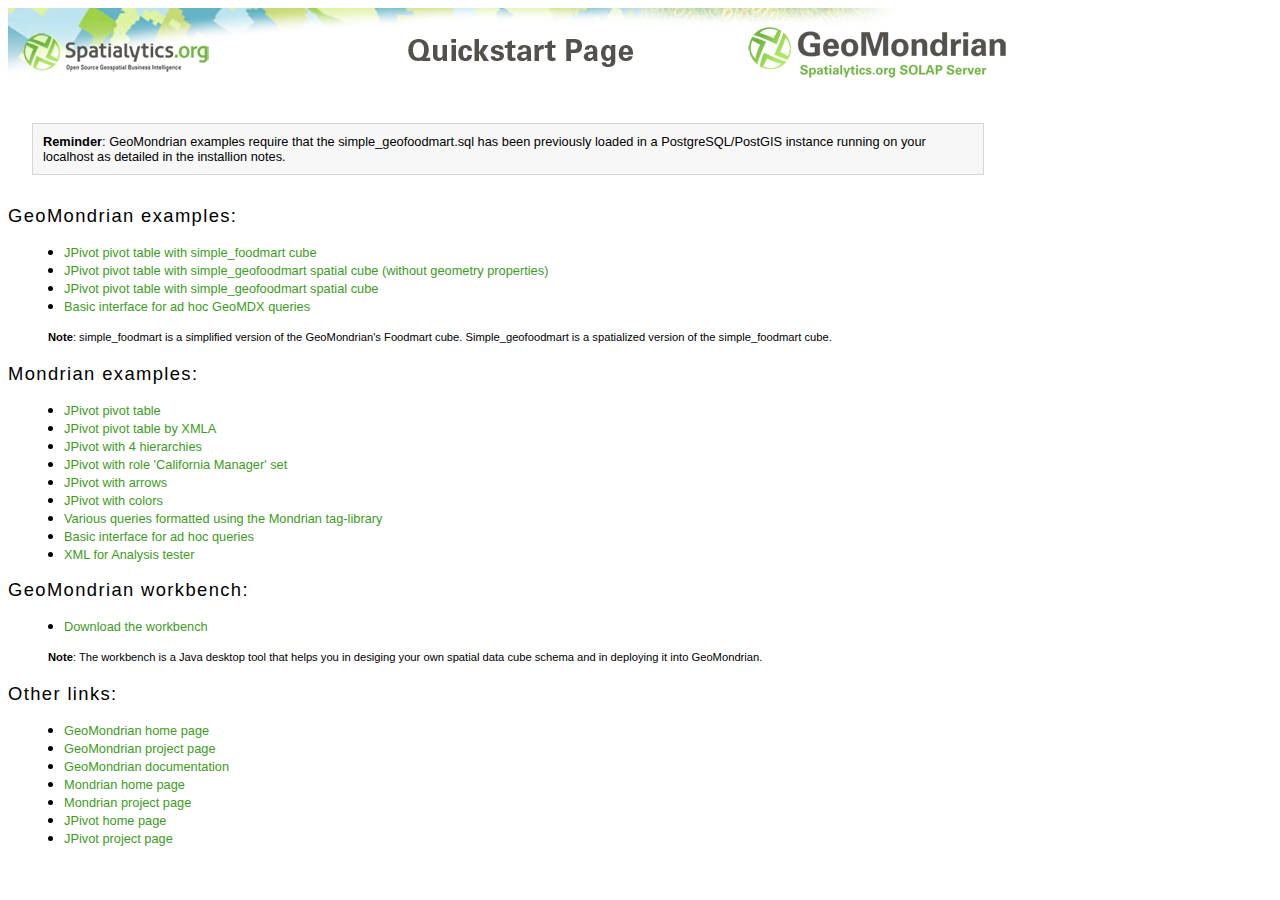
<file: Framework/geomondrian-SOLAP-server/index.html>
<html>
<!--
// $Id: //open/mondrian/webapp/index.html#6 $
// This software is subject to the terms of the Eclipse Public License v1.0
// Agreement, available at the following URL:
// http://www.eclipse.org/legal/epl-v10.html.
// Copyright (C) 2001-2002 Kana Software, Inc.
// Copyright (C) 2002-2009 Julian Hyde and others
// All Rights Reserved.
// You must accept the terms of that agreement to use this software.
//
// jhyde, 6 August, 2001
// tbadard, 3 September, 2011
-->
<head>
<meta name="description" content="GeoMondrian is a Spatial OLAP (SOLAP) server written in Java. It enables you to interactively analyze very large geospatial datasets stored in SQL databases without writing SQL.">
<meta http-equiv="Content-Type" content="text/html; charset=windows-1252">
<title>GeoMondrian Spatial OLAP (SOLAP) Server</title>
<link rel="stylesheet" href="stylesheet.css" type="text/css" />
</head>
<body>
<img src="header.png">
<div class="reminder"><b>Reminder</b>: GeoMondrian examples require that the simple_geofoodmart.sql has been previously loaded in a PostgreSQL/PostGIS instance running on your localhost as detailed in the installion notes.</div>
<h2>GeoMondrian examples:</h2>
<ul>
<li><a href="testpage.jsp?query=geomondrian">JPivot pivot table with simple_foodmart cube</a></li>
<li><a href="testpage.jsp?query=geomondrian_spatialcube_without_geom">JPivot pivot table with simple_geofoodmart spatial cube (without geometry properties)</a></li>
<li><a href="testpage.jsp?query=geomondrian_spatialcube">JPivot pivot table with simple_geofoodmart spatial cube</a></li>
<li><a href="geoadhoc.jsp">Basic interface for ad hoc GeoMDX queries</a></li>
</ul>
<p class="note"><b>Note</b>: simple_foodmart is a simplified version of the GeoMondrian's Foodmart cube. Simple_geofoodmart is a spatialized version of the simple_foodmart cube.</p>

<h2>Mondrian examples:</h2>
<ul>
<li><a href="testpage.jsp?query=mondrian">JPivot pivot table</a></li>
<li><a href="testpage.jsp?query=xmla">JPivot pivot table by XMLA</a></li>
<li><a href="testpage.jsp?query=fourhier">JPivot with 4 hierarchies</a></li>
<li><a href="testpage.jsp?query=testrole">JPivot with role 'California Manager' set</a></li>
<li><a href="testpage.jsp?query=arrows">JPivot with arrows</a></li>
<li><a href="testpage.jsp?query=colors">JPivot with colors</a></li>
<li><a href="taglib.jsp">Various queries formatted using the Mondrian tag-library</a></li>
<li><a href="adhoc.jsp">Basic interface for ad hoc queries</a></li>
<li><a href="xmlaTest.jsp">XML for Analysis tester</a></li>
</ul>

<h2>GeoMondrian workbench:</h2>
<ul>
<li><a href="https://sourceforge.net/projects/geomondrian/files/">Download the workbench</a></li>
</ul>
<p class="note"><b>Note</b>: The workbench is a Java desktop tool that helps you in desiging your own spatial data cube schema and in deploying it into GeoMondrian.</p>

<h2>Other links:</h2>
<ul>
<li><a href="http://www.geo-mondrian.org">GeoMondrian home page</a></li>
<li><a href="http://sourceforge.net/projects/geomondrian">GeoMondrian project page</a></li>
<li><a href="http://wiki.spatialytics.org/doku.php?id=projects:geomondrian">GeoMondrian documentation</a></li>
<li><a href="http://mondrian.pentaho.org">Mondrian home page</a></li>
<li><a href="http://sourceforge.net/projects/mondrian">Mondrian project page</a></li>
<li><a href="http://jpivot.sourceforge.net/">JPivot home page</a></li>
<li><a href="http://sourceforge.net/projects/jpivot">JPivot project page</a></li>
</ul>

</body>
</html>
</file>
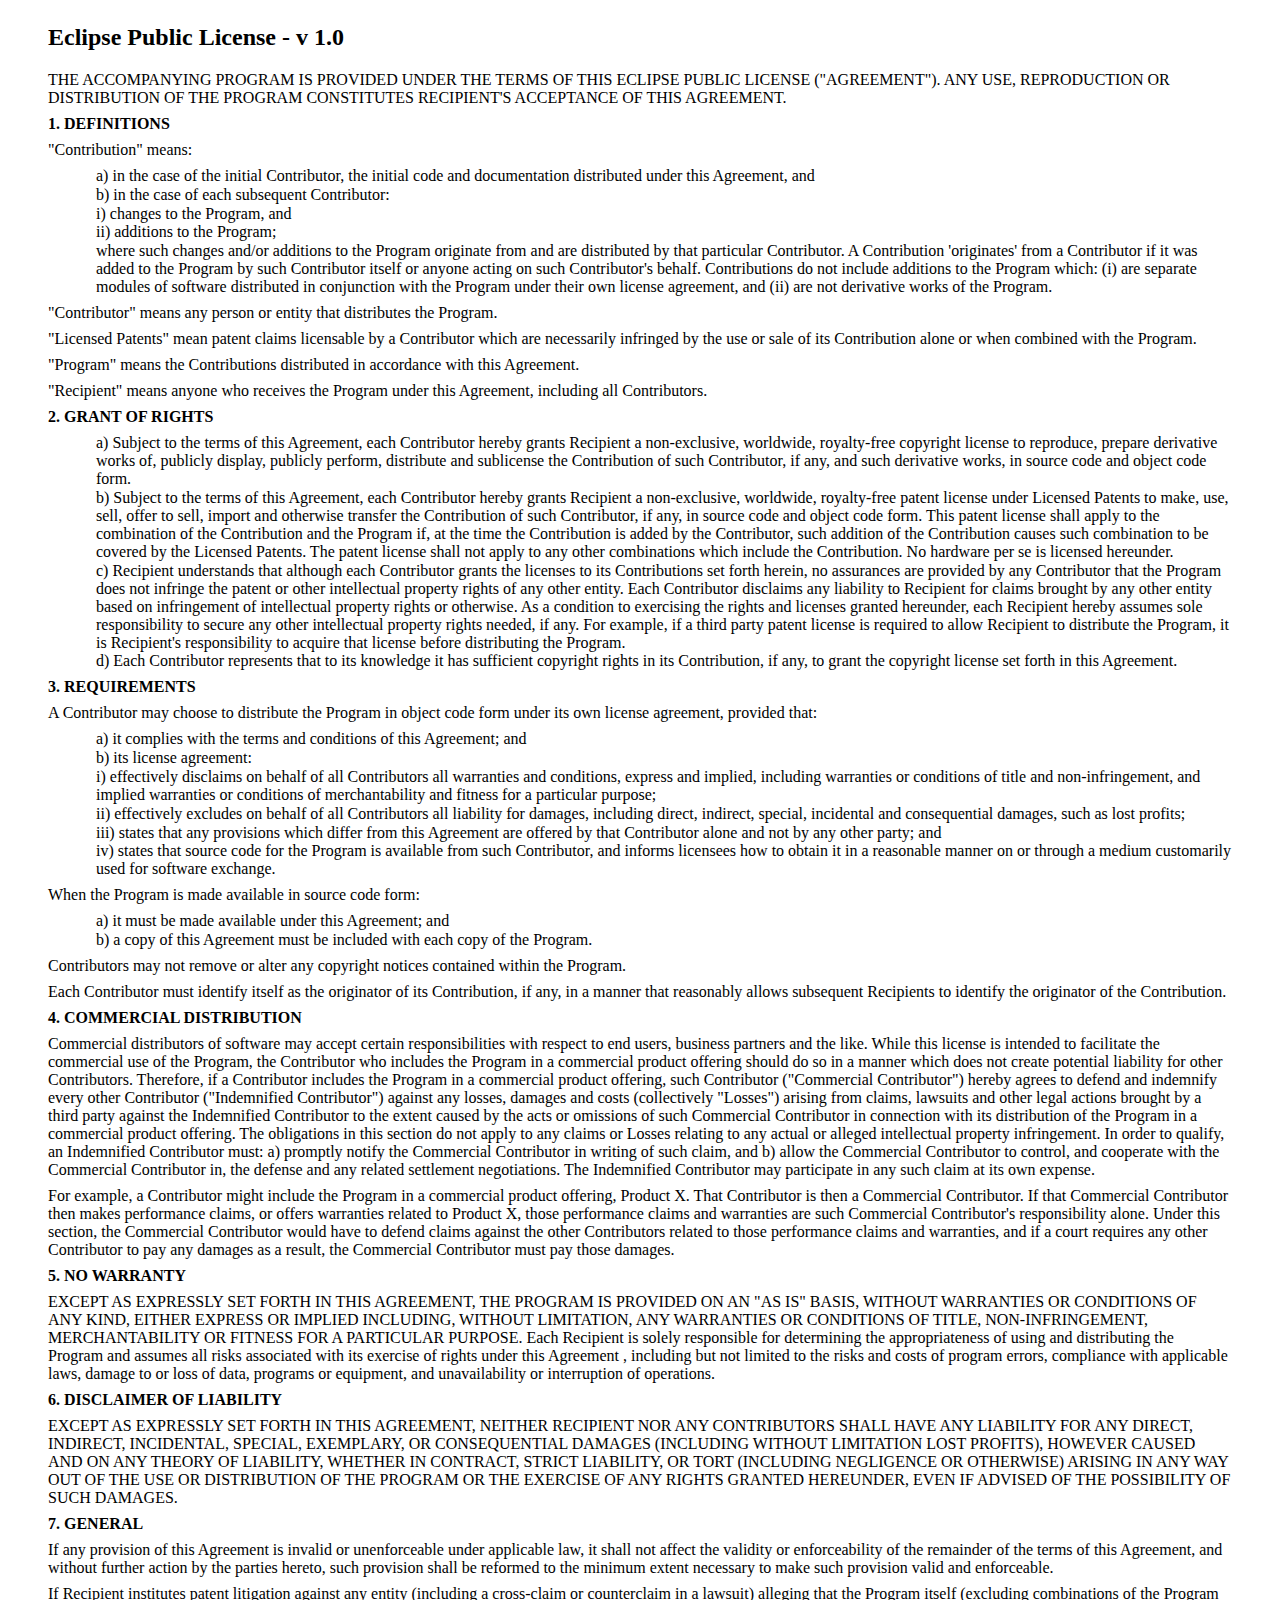
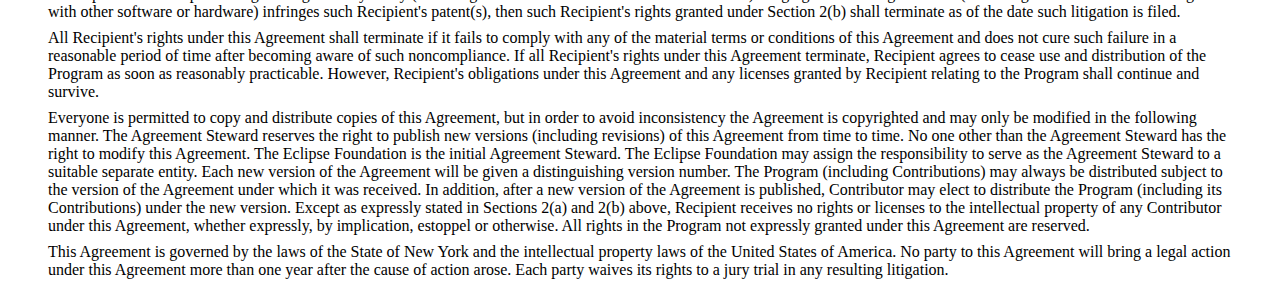
<file: Framework/workbench-SOLAP-designer/workbench-1.0/LICENSE.html>
<!DOCTYPE HTML PUBLIC "-//W3C//DTD XHTML 1.0 Transitional//EN" "http://www.w3.org/TR/xhtml1/DTD/xhtml1-transitional.dtd">
<html xmlns="http://www.w3.org/1999/xhtml"><head>




<meta http-equiv="Content-Type" content="text/html; charset=ISO-8859-1">
<title>Eclipse Public License - Version 1.0</title>
<style type="text/css">
  body {
    size: 8.5in 11.0in;
    margin: 0.25in 0.5in 0.25in 0.5in;
    tab-interval: 0.5in;
    }
  p {  	
    margin-left: auto;
    margin-top:  0.5em;
    margin-bottom: 0.5em;
    }
  p.list {
  	margin-left: 0.5in;
    margin-top:  0.05em;
    margin-bottom: 0.05em;
    }
  </style>

</head><body lang="EN-US">

<h2>Eclipse Public License - v 1.0</h2>

<p>THE ACCOMPANYING PROGRAM IS PROVIDED UNDER THE TERMS OF THIS ECLIPSE
PUBLIC LICENSE ("AGREEMENT"). ANY USE, REPRODUCTION OR
DISTRIBUTION OF THE PROGRAM CONSTITUTES RECIPIENT'S ACCEPTANCE OF THIS
AGREEMENT.</p>

<p><b>1. DEFINITIONS</b></p>

<p>"Contribution" means:</p>

<p class="list">a) in the case of the initial Contributor, the initial
code and documentation distributed under this Agreement, and</p>
<p class="list">b) in the case of each subsequent Contributor:</p>
<p class="list">i) changes to the Program, and</p>
<p class="list">ii) additions to the Program;</p>
<p class="list">where such changes and/or additions to the Program
originate from and are distributed by that particular Contributor. A
Contribution 'originates' from a Contributor if it was added to the
Program by such Contributor itself or anyone acting on such
Contributor's behalf. Contributions do not include additions to the
Program which: (i) are separate modules of software distributed in
conjunction with the Program under their own license agreement, and (ii)
are not derivative works of the Program.</p>

<p>"Contributor" means any person or entity that distributes
the Program.</p>

<p>"Licensed Patents" mean patent claims licensable by a
Contributor which are necessarily infringed by the use or sale of its
Contribution alone or when combined with the Program.</p>

<p>"Program" means the Contributions distributed in accordance
with this Agreement.</p>

<p>"Recipient" means anyone who receives the Program under
this Agreement, including all Contributors.</p>

<p><b>2. GRANT OF RIGHTS</b></p>

<p class="list">a) Subject to the terms of this Agreement, each
Contributor hereby grants Recipient a non-exclusive, worldwide,
royalty-free copyright license to reproduce, prepare derivative works
of, publicly display, publicly perform, distribute and sublicense the
Contribution of such Contributor, if any, and such derivative works, in
source code and object code form.</p>

<p class="list">b) Subject to the terms of this Agreement, each
Contributor hereby grants Recipient a non-exclusive, worldwide,
royalty-free patent license under Licensed Patents to make, use, sell,
offer to sell, import and otherwise transfer the Contribution of such
Contributor, if any, in source code and object code form. This patent
license shall apply to the combination of the Contribution and the
Program if, at the time the Contribution is added by the Contributor,
such addition of the Contribution causes such combination to be covered
by the Licensed Patents. The patent license shall not apply to any other
combinations which include the Contribution. No hardware per se is
licensed hereunder.</p>

<p class="list">c) Recipient understands that although each Contributor
grants the licenses to its Contributions set forth herein, no assurances
are provided by any Contributor that the Program does not infringe the
patent or other intellectual property rights of any other entity. Each
Contributor disclaims any liability to Recipient for claims brought by
any other entity based on infringement of intellectual property rights
or otherwise. As a condition to exercising the rights and licenses
granted hereunder, each Recipient hereby assumes sole responsibility to
secure any other intellectual property rights needed, if any. For
example, if a third party patent license is required to allow Recipient
to distribute the Program, it is Recipient's responsibility to acquire
that license before distributing the Program.</p>

<p class="list">d) Each Contributor represents that to its knowledge it
has sufficient copyright rights in its Contribution, if any, to grant
the copyright license set forth in this Agreement.</p>

<p><b>3. REQUIREMENTS</b></p>

<p>A Contributor may choose to distribute the Program in object code
form under its own license agreement, provided that:</p>

<p class="list">a) it complies with the terms and conditions of this
Agreement; and</p>

<p class="list">b) its license agreement:</p>

<p class="list">i) effectively disclaims on behalf of all Contributors
all warranties and conditions, express and implied, including warranties
or conditions of title and non-infringement, and implied warranties or
conditions of merchantability and fitness for a particular purpose;</p>

<p class="list">ii) effectively excludes on behalf of all Contributors
all liability for damages, including direct, indirect, special,
incidental and consequential damages, such as lost profits;</p>

<p class="list">iii) states that any provisions which differ from this
Agreement are offered by that Contributor alone and not by any other
party; and</p>

<p class="list">iv) states that source code for the Program is available
from such Contributor, and informs licensees how to obtain it in a
reasonable manner on or through a medium customarily used for software
exchange.</p>

<p>When the Program is made available in source code form:</p>

<p class="list">a) it must be made available under this Agreement; and</p>

<p class="list">b) a copy of this Agreement must be included with each
copy of the Program.</p>

<p>Contributors may not remove or alter any copyright notices contained
within the Program.</p>

<p>Each Contributor must identify itself as the originator of its
Contribution, if any, in a manner that reasonably allows subsequent
Recipients to identify the originator of the Contribution.</p>

<p><b>4. COMMERCIAL DISTRIBUTION</b></p>

<p>Commercial distributors of software may accept certain
responsibilities with respect to end users, business partners and the
like. While this license is intended to facilitate the commercial use of
the Program, the Contributor who includes the Program in a commercial
product offering should do so in a manner which does not create
potential liability for other Contributors. Therefore, if a Contributor
includes the Program in a commercial product offering, such Contributor
("Commercial Contributor") hereby agrees to defend and
indemnify every other Contributor ("Indemnified Contributor")
against any losses, damages and costs (collectively "Losses")
arising from claims, lawsuits and other legal actions brought by a third
party against the Indemnified Contributor to the extent caused by the
acts or omissions of such Commercial Contributor in connection with its
distribution of the Program in a commercial product offering. The
obligations in this section do not apply to any claims or Losses
relating to any actual or alleged intellectual property infringement. In
order to qualify, an Indemnified Contributor must: a) promptly notify
the Commercial Contributor in writing of such claim, and b) allow the
Commercial Contributor to control, and cooperate with the Commercial
Contributor in, the defense and any related settlement negotiations. The
Indemnified Contributor may participate in any such claim at its own
expense.</p>

<p>For example, a Contributor might include the Program in a commercial
product offering, Product X. That Contributor is then a Commercial
Contributor. If that Commercial Contributor then makes performance
claims, or offers warranties related to Product X, those performance
claims and warranties are such Commercial Contributor's responsibility
alone. Under this section, the Commercial Contributor would have to
defend claims against the other Contributors related to those
performance claims and warranties, and if a court requires any other
Contributor to pay any damages as a result, the Commercial Contributor
must pay those damages.</p>

<p><b>5. NO WARRANTY</b></p>

<p>EXCEPT AS EXPRESSLY SET FORTH IN THIS AGREEMENT, THE PROGRAM IS
PROVIDED ON AN "AS IS" BASIS, WITHOUT WARRANTIES OR CONDITIONS
OF ANY KIND, EITHER EXPRESS OR IMPLIED INCLUDING, WITHOUT LIMITATION,
ANY WARRANTIES OR CONDITIONS OF TITLE, NON-INFRINGEMENT, MERCHANTABILITY
OR FITNESS FOR A PARTICULAR PURPOSE. Each Recipient is solely
responsible for determining the appropriateness of using and
distributing the Program and assumes all risks associated with its
exercise of rights under this Agreement , including but not limited to
the risks and costs of program errors, compliance with applicable laws,
damage to or loss of data, programs or equipment, and unavailability or
interruption of operations.</p>

<p><b>6. DISCLAIMER OF LIABILITY</b></p>

<p>EXCEPT AS EXPRESSLY SET FORTH IN THIS AGREEMENT, NEITHER RECIPIENT
NOR ANY CONTRIBUTORS SHALL HAVE ANY LIABILITY FOR ANY DIRECT, INDIRECT,
INCIDENTAL, SPECIAL, EXEMPLARY, OR CONSEQUENTIAL DAMAGES (INCLUDING
WITHOUT LIMITATION LOST PROFITS), HOWEVER CAUSED AND ON ANY THEORY OF
LIABILITY, WHETHER IN CONTRACT, STRICT LIABILITY, OR TORT (INCLUDING
NEGLIGENCE OR OTHERWISE) ARISING IN ANY WAY OUT OF THE USE OR
DISTRIBUTION OF THE PROGRAM OR THE EXERCISE OF ANY RIGHTS GRANTED
HEREUNDER, EVEN IF ADVISED OF THE POSSIBILITY OF SUCH DAMAGES.</p>

<p><b>7. GENERAL</b></p>

<p>If any provision of this Agreement is invalid or unenforceable under
applicable law, it shall not affect the validity or enforceability of
the remainder of the terms of this Agreement, and without further action
by the parties hereto, such provision shall be reformed to the minimum
extent necessary to make such provision valid and enforceable.</p>

<p>If Recipient institutes patent litigation against any entity
(including a cross-claim or counterclaim in a lawsuit) alleging that the
Program itself (excluding combinations of the Program with other
software or hardware) infringes such Recipient's patent(s), then such
Recipient's rights granted under Section 2(b) shall terminate as of the
date such litigation is filed.</p>

<p>All Recipient's rights under this Agreement shall terminate if it
fails to comply with any of the material terms or conditions of this
Agreement and does not cure such failure in a reasonable period of time
after becoming aware of such noncompliance. If all Recipient's rights
under this Agreement terminate, Recipient agrees to cease use and
distribution of the Program as soon as reasonably practicable. However,
Recipient's obligations under this Agreement and any licenses granted by
Recipient relating to the Program shall continue and survive.</p>

<p>Everyone is permitted to copy and distribute copies of this
Agreement, but in order to avoid inconsistency the Agreement is
copyrighted and may only be modified in the following manner. The
Agreement Steward reserves the right to publish new versions (including
revisions) of this Agreement from time to time. No one other than the
Agreement Steward has the right to modify this Agreement. The Eclipse
Foundation is the initial Agreement Steward. The Eclipse Foundation may
assign the responsibility to serve as the Agreement Steward to a
suitable separate entity. Each new version of the Agreement will be
given a distinguishing version number. The Program (including
Contributions) may always be distributed subject to the version of the
Agreement under which it was received. In addition, after a new version
of the Agreement is published, Contributor may elect to distribute the
Program (including its Contributions) under the new version. Except as
expressly stated in Sections 2(a) and 2(b) above, Recipient receives no
rights or licenses to the intellectual property of any Contributor under
this Agreement, whether expressly, by implication, estoppel or
otherwise. All rights in the Program not expressly granted under this
Agreement are reserved.</p>

<p>This Agreement is governed by the laws of the State of New York and
the intellectual property laws of the United States of America. No party
to this Agreement will bring a legal action under this Agreement more
than one year after the cause of action arose. Each party waives its
rights to a jury trial in any resulting litigation.</p>

</body></html>
</file>
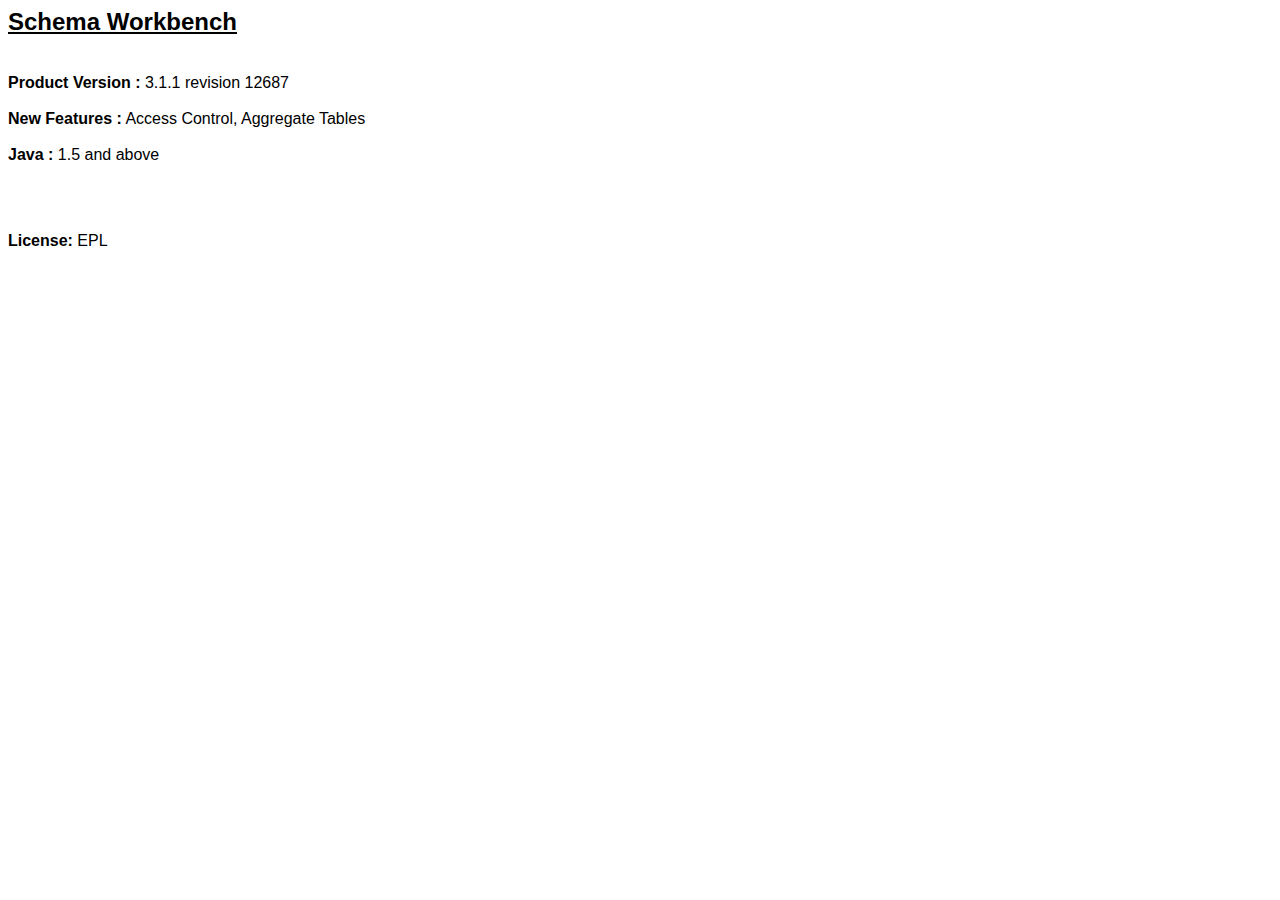
<file: Framework/workbench-SOLAP-designer/workbench-1.0/src/mondrian/gui/resources/schemaBuilder.html>
<!DOCTYPE HTML PUBLIC "-//W3C//DTD HTML 4.0 Transitional//EN">
<HTML>
<HEAD>
	<META HTTP-EQUIV="CONTENT-TYPE" CONTENT="text/html; charset=windows-1252">
	<TITLE></TITLE>
	<META NAME="GENERATOR" CONTENT="OpenOffice.org 2.0  (Win32)">
	<META NAME="CREATED" CONTENT="20070511;16310421">
	<META NAME="CHANGED" CONTENT="20070511;16334457">
	<META NAME="ProgId" CONTENT="Word.Document">
	<META NAME="Originator" CONTENT="Microsoft Word 11">
	<!--[if gte mso 9]><xml>
 <o:DocumentProperties>
  <o:Author>Somita Arora</o:Author>
  <o:Template>Normal</o:Template>
  <o:LastAuthor>Somita Arora</o:LastAuthor>
  <o:Revision>2</o:Revision>
  <o:TotalTime>0</o:TotalTime>
  <o:Created>2006-12-05T12:57:00Z</o:Created>
  <o:LastSaved>2006-12-05T12:57:00Z</o:LastSaved>
  <o:Pages>1</o:Pages>
  <o:Words>14</o:Words>
  <o:Characters>84</o:Characters>
  <o:Company>Cincom</o:Company>
  <o:Lines>1</o:Lines>
  <o:Paragraphs>1</o:Paragraphs>
  <o:CharactersWithSpaces>97</o:CharactersWithSpaces>
  <o:Version>11.5606</o:Version>
 </o:DocumentProperties>
</xml><![endif]-->
	<!--[if gte mso 9]><xml>
 <w:WordDocument>
  <w:ValidateAgainstSchemas/>
  <w:SaveIfXMLInvalid>false</w:SaveIfXMLInvalid>
  <w:IgnoreMixedContent>false</w:IgnoreMixedContent>
  <w:AlwaysShowPlaceholderText>false</w:AlwaysShowPlaceholderText>
  <w:BrowserLevel>MicrosoftInternetExplorer4</w:BrowserLevel>
 </w:WordDocument>
</xml><![endif]-->
	<!--[if gte mso 9]><xml>
 <w:LatentStyles DefLockedState="false" LatentStyleCount="156">
 </w:LatentStyles>
</xml><![endif]-->
	<!--[if gte mso 10]>
<style>
 /* Style Definitions */
 table.MsoNormalTable
	{mso-style-name:"Table Normal";
	mso-tstyle-rowband-size:0;
	mso-tstyle-colband-size:0;
	mso-style-noshow:yes;
	mso-style-parent:"";
	mso-padding-alt:0in 5.4pt 0in 5.4pt;
	mso-para-margin:0in;
	mso-para-margin-bottom:.0001pt;
	mso-pagination:widow-orphan;
	font-size:10.0pt;
	font-family:"Times New Roman";
	mso-ansi-language:#0400;
	mso-fareast-language:#0400;
	mso-bidi-language:#0400;}
</style>
<![endif]-->
	<STYLE>
	<!--
		P { color: #000000 }
		H2 { color: #000000 }
	-->
	</STYLE>
</HEAD>
<BODY LANG="en-US" TEXT="#000000" DIR="LTR">
<H2><U><FONT FACE="Tahoma, sans-serif">Schema Workbench</U></FONT></H2>
<P CLASS="msonormal"><FONT FACE="Tahoma, sans-serif"><BR><B>Product
Version :</B> 3.1.1 revision 12687
<BR><BR><B>New Features :</B> Access Control, Aggregate Tables <BR><BR><B>Java
:</B> 1.5 and above</FONT></P>
<P CLASS="msonormal"><BR><BR>
</P>
<P CLASS="msonormal"><FONT FACE="Tahoma, sans-serif"><B>License: </B>EPL</FONT></P>
</BODY>
</HTML>
</file>
<file: Framework/geomondrian-SOLAP-server/stylesheet.css>
/*
// $Id: //open/mondrian/doc/stylesheet.css#11 $
// This software is subject to the terms of the Eclipse Public License v1.0
// Agreement, available at the following URL:
// http://www.eclipse.org/legal/epl-v10.html.
// Copyright (C) 2006-2006 Julian Hyde and others.
// All Rights Reserved.
// You must accept the terms of that agreement to use this software.
//
// Global style-sheet for mondrian project.
*/

/* http://mondrian.pentaho.org/css/styles.css */
#mtm_wrap {
    border:1px solid black;
    width:642px;
    }
#mtm_menu {

    }
#mtm_menu a {
	  display: block;
	  font-family: Tahoma, Helvetica, sans-serif;
	  float: left;
		line-height: 25px;
    padding: 0px 25px;
    text-decoration:none;
    font-size: 11px;
    font-weight:bold;
    color:#fff;
    border-right: 1px solid #fff;
    }
    
#mtm_menu a.hover {
    background: #95A22C;
    }
    
#mtm_menu span.active a {
	display: inline;
background: #ED752A;
}  

#mtm_menu span {
    XXdisplay:none;
    }
  
    
#mtm_menu #img {
    vertical-align:bottom;
    }

#mtm_menu #subnav {
    font-size:10px;
    margin-bottom:2em;
    }
#mtm_menu #subnav a {
    color:#fff;
    margin-right:1em;
    }
#mtm_menu #subnav span {
    color:#fff;
    margin-right:1em;
    }
    
table.items tr.item td {
	color: #fff;
	font-family: Tahoma, Helvetica, sans-serif;
	font-size: 11px;
	font-weight: bold;
}


/* http://mondrian.pentaho.org/css/primary.css */

.bodyMain {
	background-color: #ededed;
	margin: 0px;
	padding: 0px;
}
/* added to keep ff/nn from using anchors as working links */
a[name], a[name]:hover, a[name]:active, a[name]:link {
	font: normal 1em Tahoma, Helvetica, sans-serif;
	color: #949e3e;
	text-decoration: none;
}
/* end ff fix/nn */
a {
	font: normal .80em Tahoma, Helvetica, sans-serif;
	color: #949e3e;
	text-decoration: none;
}

a:link, a:visited {
	font: normal .80em Tahoma, Helvetica, sans-serif;
	/*color: #949e3e;*/
	color: #3D9C1C;
	text-decoration: none;
}

a:hover, a:active {
	font: normal .80em Tahoma, Helvetica, sans-serif;
	/*color: #ef8033;*/
	color: gray;
	border-bottom: 1px dotted #BBB;
	text-decoration: none;
}

ul { 
	/*list-style-image: url(../images/bullet.png);*/
	list-style-position: outside; 
	margin-left: 16px;
}

ol { 
	/*list-style-image: url(../images/bullet.png);*/
	list-style-position: outside;
	color: #ef8033;
}

ol li {
	color:#808080;
}

.borderBox1_left {
	background-color: #ededed;
	border-right: 1px #95a22c solid;
	width: 50%;
}

.borderBox1_middle {
	background-color: #FFFFFF;
	height: 90px;
}

.borderBox1_right {
	background-color: #ededed;
	border-left: 1px #95a22c solid;
	width: 50%;
}

.borderBox2_left {
	background-color: #ededed;
	border-right: 1px #95a22c solid;
}

.borderBox2_middle {
	background-color: #FFFFFF;
	height: 182px;
}
.borderBox2_right {
	background-color: #ededed;
	border-left: 1px #95a22c solid;
}

.borderBox3_left {
	background-color: #ededed;
	border-right: 1px #95a22c solid;
}

.borderBox3_middle {
	background-color: #FFFFFF;
	vertical-align: top;
}

.borderBox3_middle_content {
	padding: 8px 14px 0px 10px; 
	background-color: #FFFFFF;
	vertical-align: top;
}

.borderBox3_right {
	background-color: #ededed;
	border-left: 1px #95a22c solid;
}

.content_blend_top {
	height: 1px;
	width: 761px;
	background-color: #ffffff;
}

.content_blend_middle {
	height: 7px;
	width: 761px;
}

.content_blend_bottom {
	border-right: 1px #BCC7D2 solid;
	border-left: 1px BCC7D2 solid;
	border-top: 1px #C8CFD6 solid;
	height: 7px;
	width: 761px;
}

.contentTitle {
	font: bold 1.2em Tahoma, Helvetica, sans-serif;
	color: #1A2777;
	padding: 25px 25px 25px 0px;
}

.contentSectionTitle {
	vertical-align: top;
	font: bold .80em Tahoma, Helvetica, sans-serif;
	line-height: 20px;
	color: #1A2777;
	text-align: left;
	white-space: nowrap;
	padding-bottom: 3px;
}

.contentInlineTitle {	
	font: bold .80em Tahoma, Helvetica, sans-serif;
	line-height: 18px;
	color: #1A2777;
	text-align: left;
	white-space: nowrap;
}

.contentInlineSubTitle {
	font: normal .80em Tahoma, Helvetica, sans-serif;
	line-height: 8px;
	color: #1A2777;
	text-align: left;
	white-space: nowrap;
}

.contentSection_leftMenu_current, a.contentSection_leftMenu_current:link, a.contentSection_leftMenu_current:visited {
	vertical-align: top;
	font: bold .80em Tahoma, Helvetica, sans-serif;
	line-height: 16px;
	color: #949e3e;
	text-align: left;
	text-decoration: none;
}

a.contentSection_leftMenu_current:hover, a.contentSection_leftMenu_current:active {
	vertical-align: top;
	font: bold .80em Tahoma, Helvetica, sans-serif;
	line-height: 16px;
	color: #ef8033;
	text-align: left;
	text-decoration: none;
}

.contentSection_leftMenu, a.contentSection_leftMenu:link, a.contentSection_leftMenu:visited {
	vertical-align: top;
	font: normal .80em Tahoma, Helvetica, sans-serif;
	line-height: 16px;
	color: #949e3e;
	text-align: left;
	text-decoration: none;
}

.contentSection_leftMenu, a.contentSection_leftMenu:hover, a.contentSection_leftMenu:active {
	vertical-align: top;
	font: normal .80em Tahoma, Helvetica, sans-serif;
	line-height: 16px;
	color: #ef8033;
	text-align: left;
	text-decoration: none;
}

.contentLeftMargin {
	background-color: #FFFFFF;
	width: 160px;
	height: 100%;
	vertical-align: top;
	color: #808080;
	line-height: 15px;
	text-align: left;
}

.contentRightMargin, .contentRightMargin td{ /* added td entry to catch content inside tables PWH */
	background-color: #FFFFFF;
	vertical-align: top;
	widthz: 538px;
	font: normal .80em Tahoma, Helvetica, sans-serif;
	color: #808080;
	line-height: 17px;
	text-align: left;
	background-color: #FFFFFF;	
}

.contentRightMargin a:link, .contentRightMargin a:visited {
	font: normal 1em Tahoma, Helvetica, sans-serif;
	color: #949e3e;
	text-decoration: none;
}

.contentRightMargin a:hover, .contentRightMargin a:active {
	font: normal 1em Tahoma, Helvetica, sans-serif;
	color: #ef8033;
	text-decoration: none;
}

.content_table {
	margin:0px;
	height: 100%;
	width: 100%;
	vertical-align: top;
}

.bodyTable {
	margin: 0px;
	padding: 0px;
	height: 100%;
	width: 100%;
}

.headerTable {
	margin:0px;
	padding: 0px;
	height: 100%;
	width: 100%;
}

.header_BG_Bluebar {
	font: bold 1.2em Tahoma, Helvetica, sans-serif;
	text-align: right;
	vertical-align: middle;
	padding-right: 8px;
	background-repeat: no-repeat;
	background-position: left;
	background-image:  url(../images/header_bg_bluebar.gif);
	width: 637px;
	height: 36px;
	color: #FFFFFF;
}

.header_BG_Menu {
	background-repeat: no-repeat;
	background-position: left;
	background-image:  url(../images/header_bg_menu.gif);	
	width: 637px;
	height: 31px;
}

.main_content_table_3cols {
	margin:0px;
	padding: 0px;
	height: 100%;
	width: 100%;
	vertical-align: top;
	font-family: Tahoma, Helvetica, sans-serif;
}

.main_content_col_header {
	vertical-align: top;
	font: bold .80em Tahoma, Helvetica, sans-serif;
	color: #1A2777;
	text-align: left;
	white-space: nowrap;
	padding-bottom: 3px;
}

.main_content_col_header_middle {
	vertical-align: top;
	font: bold .80em Tahoma, Helvetica, sans-serif;
	color: #1A2777;
	text-align: left;
	padding-left: 14px;
	padding-right: 14px;
	padding-top: 12px;
	white-space: nowrap;
	padding-bottom: 6px;
}

.main_col_table {
	width: 100%;
}

.main_col_content {
	font-size: 12px;
	color: #808080;
	line-height: 19px;
	vertical-align: top;
}

.content_3cols_col1 {
	background-color: #FFFFFF;
	padding: 14px 14px 0px 14px;
	width: 251px;
	vertical-align: top;
}

.content_3cols_col2 {
	border-left: 1px #D0D4D8 solid;
	border-right: 1px #D0D4D8 solid;	
	padding: 14px 14px 0px 14px;
	vertical-align: top;
	width: 230px;
}


DIV#topmenu {
	BACKGROUND: url(../images/de_topmenu_bg.gif) repeat-x;
	height: 25px;
	padding-bottom: 0px; 
	background-color: #95a22c;
}
DIV#topmenu A:hover {
	BACKGROUND: #7b8622; 
	COLOR: #ffffff;
}
.contentheading {
	MARGIN: 2px 0px 10px 0px; 
	font: normal 1.5em Tahoma, Helvetica, sans-serif;
	COLOR: #ef6507;
	letter-spacing: .075em;
}

.line_fade_bg {
	PADDING-RIGHT: 0px; 
	PADDING-LEFT: 0px; 
	PADDING-BOTTOM: 0px; 
	PADDING-TOP: 0px; 
	BACKGROUND-COLOR: #95a22c;
}
.line_grey_fade_bg {
	margin-right: 10px;
	margin-left: 10px; 
	PADDING-RIGHT: 0px; 
	PADDING-LEFT: 0px; 
	PADDING-BOTTOM: 0px; 
	PADDING-TOP: 0px; 
	BACKGROUND-COLOR: #cacaca;
}


.subMenu_ready {
 font: normal .80em Tahoma, Helvetica, sans-serif; 
 color: #95a22c; 
 vertical-align: top;
 text-align:center; 
 padding: 2pt 12pt 2pt 12pt;
 border-top: 0px solid #FFFFFF;
 border-right: 1px solid #CDCDCD;
 border-bottom: 1px solid #CDCDCD;
 background-color: #E5E5E5;
 cursor: pointer;
 white-space:nowrap;
}
 
 .subMenu_rollover {
 font: normal .80em Tahoma, Helvetica, sans-serif;  
 color: #ffffff; 
 vertical-align: top; 
 text-align:center;
 padding: 2pt 12pt 2pt 12pt;
 border-top: 0px solid #7b8622;
 border-right: 1px solid #CDCDCD;
 border-bottom: 1px solid #CDCDCD;
 background-color: #a6a6a6;
 cursor: pointer;
 white-space:nowrap;
} 
  
 .subMenu_selected {
 font: normal .80em Tahoma, Helvetica, sans-serif;  
 color: #7b8622; 
 vertical-align: top; 
 text-align:center;
 padding: 2pt 12pt 2pt 12pt;
 border-top: 0px solid #be5e22;
 border-right: 1px solid #CDCDCD;
 border-bottom: 1px solid #CDCDCD;
 background-color: #CDCDCD;
 cursor: pointer;
 white-space:nowrap;
}
  
  
.menutitle {
 font: normal .95em Tahoma, Helvetica, sans-serif; 
 PADDING-BOTTOM: 1px; 
 MARGIN: 10px 0px 3px 0px; 
 WIDTH: 175px; 
 COLOR: #ff6113; 
 PADDING-TOP: 1px; 
 BACKGROUND-IMAGE: url(../images/line_grey_fade_horiz.jpg); 
 BACKGROUND-POSITION: right bottom; 
 BACKGROUND-REPEAT: no-repeat;
}

 
TD.botmenu {
	BACKGROUND: url(../images/de_bottommenu_bg.gif) repeat-x; 
	PADDING-TOP: 4px; 
	TEXT-ALIGN: left; 
	height: 5px; 
}
a.mainlevel_footer:link, a.mainlevel_footer:visited  {	
	PADDING: 3px 10px 2px 10px;  
	font: normal .80em Tahoma, Helvetica, sans-serif;
	CURSOR: pointer; 
	CURSOR: hand; 
	COLOR: #999999; 
	WHITE-SPACE: nowrap; 
	TEXT-ALIGN: left;
}
a.mainlevel_footer:hover, a.mainlevel_footer:active{
	PADDING: 3px 10px 2px 10px; 	
	font: normal .80em Tahoma, Helvetica, sans-serif;  
	CURSOR: pointer; 
	CURSOR: hand; 
	COLOR: #666666; 
	WHITE-SPACE: nowrap; 
	BACKGROUND-COLOR: #cdcdcd; 
	TEXT-ALIGN: left;
}

h3 { 
	font: normal 1.05em Tahoma, Helvetica, sans-serif;
	/*color: #95a22c; */
	margin: 9px 0px 4px 0px; 
	letter-spacing: .075em; 
}
/* jhyde added */
h2 { 
	font: normal 1.15em Tahoma, Helvetica, sans-serif;
	/*color: #95a22c; */
	margin: 9px 0px 4px 0px; 
	letter-spacing: .075em; 
}
h4 { 
	font: normal 0.95em Tahoma, Helvetica, sans-serif;
	/*color: #95a22c; */
	margin: 9px 0px 4px 0px; 
	letter-spacing: .075em; 
}
h1 {
	font-weight:bolder; /* subs under h3's */
	font-size:1em;
}
/* jhyde added */
p {
	font: normal 0.8em Tahoma, Helvetica, sans-serif;
	/*color: #808080;*/
	text-decoration: none;
}

div.reminder {
	width: 930px;
	font: normal 0.8em Tahoma, Helvetica, sans-serif;
	background: #F7F7F7;
	border: 1px solid #D7D7D7;
        padding:10px;
	margin-left:24px;
	margin-top:35px;
        margin-bottom:30px;
}

p.note {
	font: normal 0.7em Tahoma, Helvetica, sans-serif;
	text-decoration: none;
	margin-left: 40px;
	margin-bottom: 20px;
}

/* gray table styles */
.grayTable, .grayTable tr,.grayTable td {
	border-color:#808080;
	border-style:solid; 
	border-width:1px;
	border-collapse:collapse;
}
/* white table styles */
.whiteTable, .whiteTable tr,.whiteTable td {
	border-color:#ffffff;
	border-style:solid; 
	border-width:1px;
	border-collapse:collapse;
}
/* added for homepage content 6-29-06 */
.callout1 {
	font: normal 1.3em Tahoma, Helvetica, sans-serif;
	padding: 0px 0px 0px 15px;
	margin: 0px 25px 15px 15px;
	color: #949e3e;
	text-align: left;
	border-left: 1px solid #cacaca;
}

.home_feature {
	padding: 0px 0px 0px 15px;
	margin: 0px 25px 15px 15px;
}


.btn_download A {
	PADDING-RIGHT: 0px; 
	DISPLAY: block; 
	PADDING-LEFT: 0px; 
	BACKGROUND: url(http://www.pentaho.org/images/stories/images/btn_download.gif) no-repeat 0px 0px; 
	PADDING-BOTTOM: 8px; 
	FONT: bold 13px sans-serif; 
	WIDTH: 228px; 
	PADDING-TOP: 10px; 
	TEXT-DECORATION: none
}
.btn_download A:hover {
	BACKGROUND-POSITION: 0px -38px
}
/* code stylings */

.contentRightMargin code {
	font: normal 1em Courier New, monospace;
	color:#000000;
}

.contentRightMargin blockquote a:link, .contentRightMargin blockquote a:visited {
	font: normal 1em Courier New, monospace;
	color:#ef8033;
}
.contentRightMargin blockquote a:hover {
	color:#949e3e;
}

.contentRightMargin blockquote {
	padding:10px;
    background-color:#eeeeee;
    border:1px solid #cdcdcd;
	margin-left:10px;
    margin-right:10px;
}


.contentRightMargin blockquote pre  {
	background-color:#cdcdcd;
	padding:10px 10px 10px 10px;
	margin:0px 0px 0px 0px;
	width:80%;
	font: normal 1em Courier New, monospace;
}
.contentRightMargin blockquote pre a:link, .contentRightMargin blockquote pre a:visited {
	color:#ef8033;
	font: normal 1em Courier New, monospace;
}
.contentRightMargin blockquote pre a:hover {
	color:#949e3e;
	font: normal 1em Courier New, monospace;
}

dfn {
	font-style:italic;
}
/* end code stylings */



/* http://mondrian.pentaho.org/css/transmenu.css */


/* this is the clipping region for the menu. it's width and height get set by script, depending on the size of the items table */
.transMenu {
	position:absolute;
	overflow:hidden;
	left:-1000px;
	top:-1000px;
	}

/* this is the main container for the menu itself. it's width and height get set by script, depending on the size of the items table */
.transMenu .content {
	position:absolute;
	}

/* this table comprises all menu items. each TR is one item. It is relatively positioned so that the shadow and background transparent divs can be positioned underneath it */
.transMenu .items {
	position:relative;
	left:0px; top:0px;
	z-index:2;
	}

.transMenu.top .items {
	border-top:none;
	}

/* each TR.item is one menu item */
.transMenu .item {
    color:#fff;
    font-size:10px;
    font-family:sans-serif;
    text-decoration:none;
	/* this is a hack for mac/ie5, whom incorrectly cascades the border properties of the parent table to each row */
	border:none;
	cursor:pointer;
	cursor:hand;
	}

/* this DIV is the semi-transparent white background of each menu. the -moz-opacity is a proprietary way to get transparency in mozilla, the filter is for IE/windows 5.0+. */
/* we set the background color in script because ie mac does not use it; that browser only uses a semi-transparent white PNG that the spacer gif inside this DIV is replaced by */
.transMenu .background {
	position:absolute;
	left:0px; top:0px;
	z-index:1;
	-moz-opacity:.8;
	filter:alpha(opacity=80);
	}

/* same concept as .background, but this is the sliver of shadow on the right of the menu. It's left, height, and background are set by script. In IE5/mac, it uses a PNG */
.transMenu .shadowRight {
	position:absolute;
	z-index:3;
	top:3px; width:2px;
	-moz-opacity:.4;
	filter:alpha(opacity=40);
	}

/* same concept as .background, but this is the sliver of shadow on the bottom of the menu. It's top, width, and background are set by script. In IE5/mac, it uses a PNG */
.transMenu .shadowBottom {
	position:absolute;
	z-index:1;
	left:3px; height:2px;
	-moz-opacity:.4;
	filter:alpha(opacity=40);
	}

/* this is the class that is used when the mouse is over an item. script sets the row to this class when required. */
.transMenu .item.hover {
	background: #7B8622;
	color: #ffffff;
	}

/* this is either the dingbat that indicates there is a submenu, or a spacer gif in it's place. We give it extra margin to create some space between the text and the dingbat */
.transMenu .item img {
	margin-left:10px;
	}

/* End stylesheet.css */
</file>
